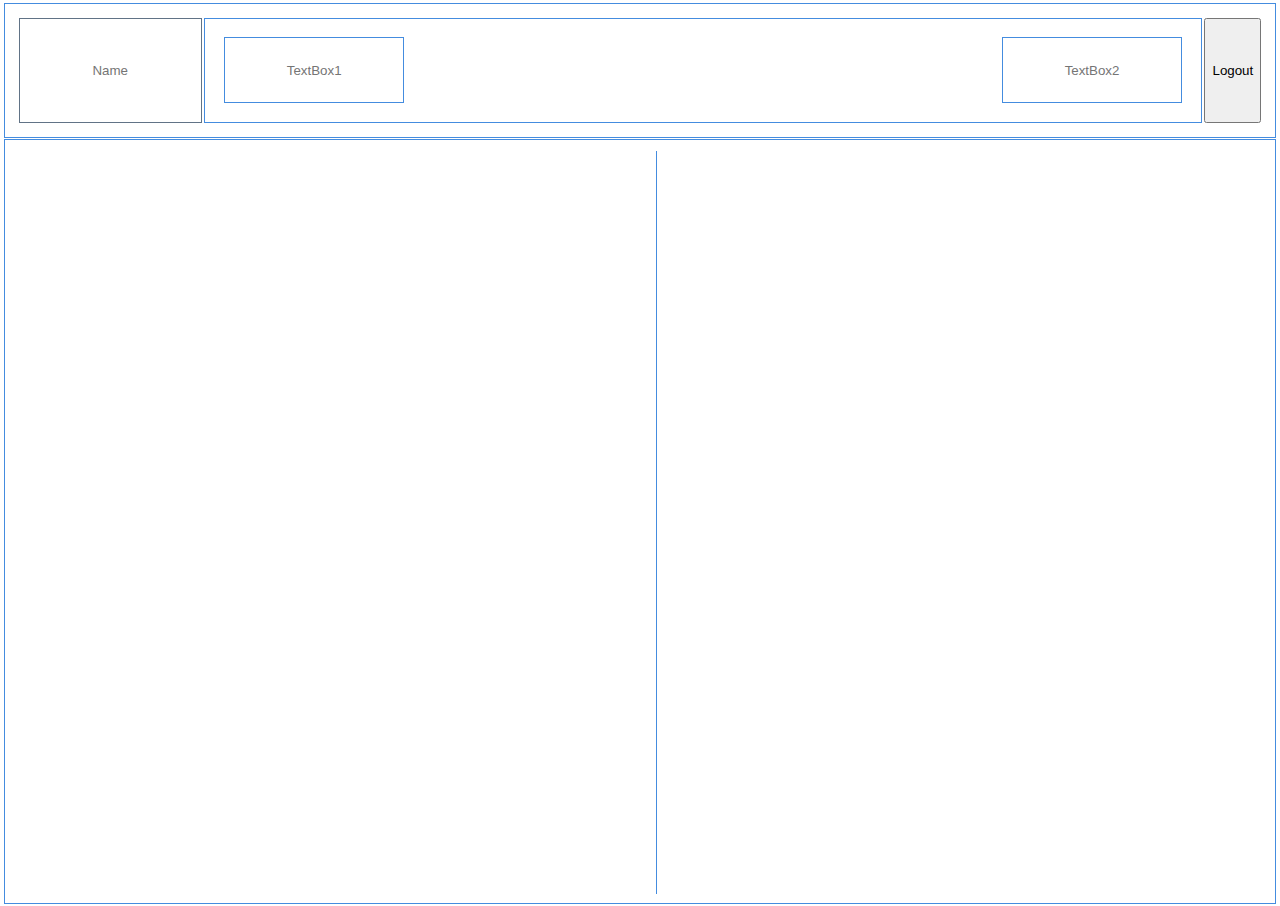
<file: index.html>
<!DOCTYPE html>
<html lang="en">
  <head>
    <meta charset="UTF-8" />
    <meta http-equiv="X-UA-Compatible" content="IE=edge" />
    <meta name="viewport" content="width=device-width, initial-scale=1.0" />
    <title>Document</title>
    <link rel="stylesheet" href="style.css" />
  </head>
  <body>
    <!-- <div id="button">
      <a href="login.html"
        ><input type="submit" value="Login" id="login-form-submit"
      /></a>
    </div> -->
    <header id="header">
      <input id="name" type="text" name="fname" placeholder="Name" />
      <div id="text-box">
        <input
          id="textBox-1"
          type="text"
          name="Fill"
          placeholder="TextBox1"
          onchange="changeEvent1(event)"
        />
        <input
          id="textBox-2"
          type="text"
          name="Fill"
          placeholder="TextBox2"
          onchange="changeEvent2(event)"
        />
      </div>
      <button class="logout">Logout</button>
    </header>
    <main>
      <div id="vw-1">
        <iframe id="displayURL-1" src="" align="left" frameborder="0"></iframe>
      </div>
      <div id="vw-2">
        <iframe id="displayURL-2" src="" align="right" frameborder="0"></iframe>
      </div>
    </main>
    <script src="src.js"></script>
  </body>
</html>
</file>
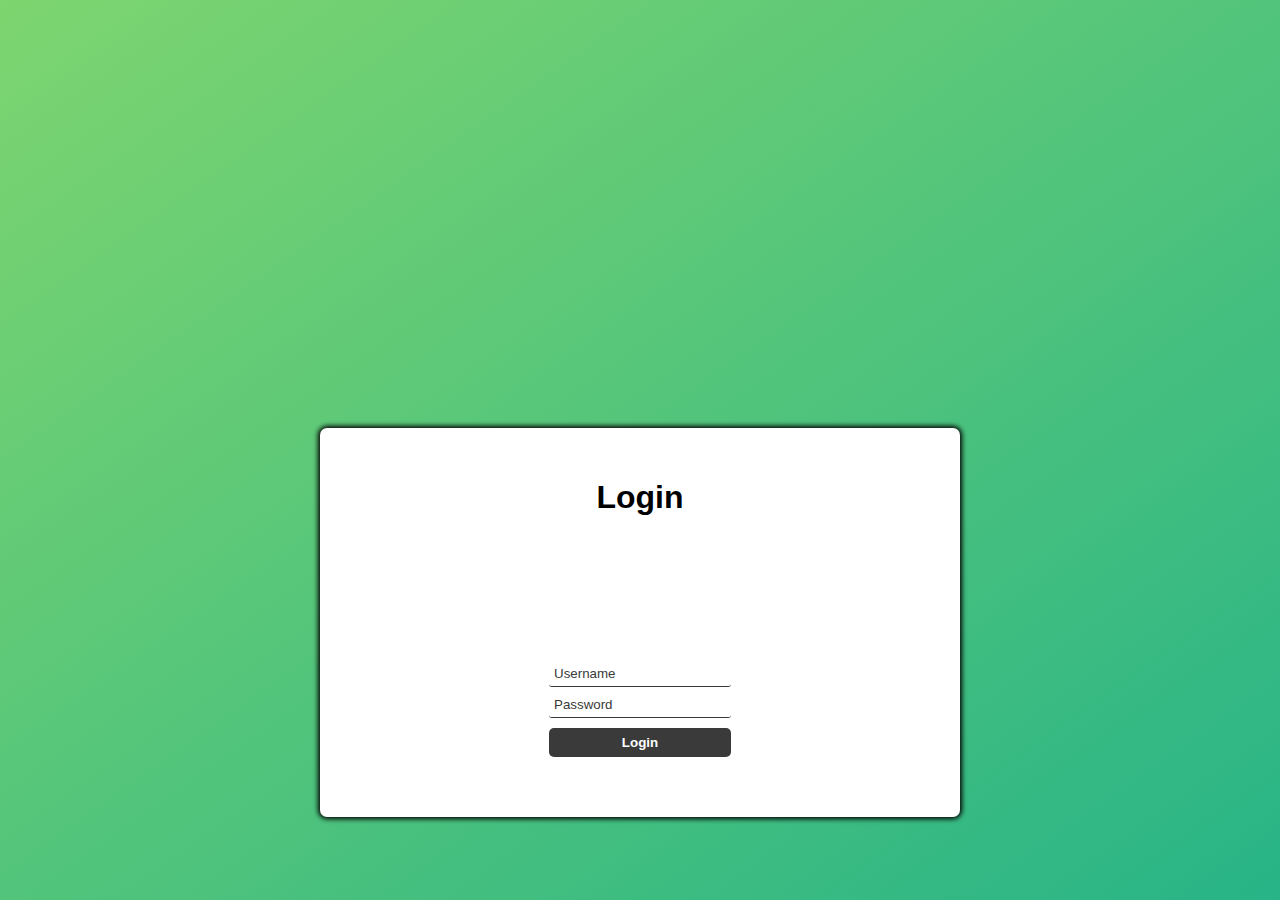
<file: main_page.html>
<!DOCTYPE html>
<html lang="en">
  <form method="post" action="index.html"></form>
  <head>
    <meta charset="UTF-8" />
    <meta name="viewport" content="width=device-width, initial-scale=1.0" />
    <title>Login</title>
    <link rel="stylesheet" href="login-page.css" />
    <script defer src="login-page.js"></script>
  </head>

  <body>
    <main id="main-holder">
      <h1 id="login-header">Login</h1>

      <div id="login-error-msg-holder">
        <p id="login-error-msg">
          Invalid username
          <span id="error-msg-second-line">and/or password</span>
        </p>
      </div>

      <form id="login-form">
        <input
          type="text"
          name="username"
          id="username-field"
          class="login-form-field"
          placeholder="Username"
        />
        <input
          type="password"
          name="password"
          id="password-field"
          class="login-form-field"
          placeholder="Password"
        />
        <input type="submit" value="Login" id="login-form-submit" />
      </form>
    </main>
  </body>
</html>
</file>
<file: style.css>
* {
  box-sizing: border-box;
  margin: 0.1%;
}
#header {
  height: 15vh;
  border: 1px rgb(68, 140, 223) solid;
  display: flex;
  padding: 1%;
}
#name {
  flex: 1;
  text-align: center;
  border: 1px rgb(97, 115, 134) solid;
  margin-right: -inherit;
}
main {
  height: 85vh;
  border: 1px rgb(68, 140, 223) solid;
  display: flex;
  padding: 10px;
  justify-content: space-between;
}
#vw-1 {
  flex: 1;
  border-right: 1px rgb(68, 140, 223) solid;
  position: relative;
  height: 100%;
}
#vw-2 {
  flex: 1;
  position: relative;
}
#text-box {
  border: 1px rgb(68, 140, 223) solid;
  flex: 8;
  display: flex;
  justify-content: space-between;
  padding: 2vh;
}
#textBox-1 {
  border: 1px rgb(68, 140, 223) solid;
  width: 20vh;
  text-align: center;
}
#textBox-2 {
  border: 1px rgb(68, 140, 223) solid;
  width: 20vh;
  text-align: center;
}
.login {
  flex: 2;
}
#displayURL-1 {
  width: 50vw;
  height: -webkit-fill-available;
}
#displayURL-2 {
  width: 50vw;
  height: -webkit-fill-available;
}
</file>
<file: login-page.css>
body {
  height: 100vh;
  display: flex;
  align-items: center;
  background: linear-gradient(to top left, #28b487, #7dd56f);
}

html {
  height: 100%;
}

body {
  height: 100%;
  margin: 0;
  font-family: Arial, Helvetica, sans-serif;
  display: grid;
  justify-items: center;
  align-items: center;
  background-color: #033a0c;
}

#main-holder {
  width: 50%;
  height: 70%;
  display: grid;
  justify-items: center;
  align-items: center;
  background-color: white;
  border-radius: 7px;
  box-shadow: 0px 0px 5px 2px black;
}

#login-error-msg-holder {
  width: 100%;
  height: 100%;
  display: grid;
  justify-items: center;
  align-items: center;
}

#login-error-msg {
  width: 23%;
  text-align: center;
  margin: 0;
  padding: 5px;
  font-size: 12px;
  font-weight: bold;
  color: #8a0000;
  border: 1px solid #8a0000;
  background-color: #e58f8f;
  opacity: 0;
}

#error-msg-second-line {
  display: block;
}

#login-form {
  align-self: flex-start;
  display: grid;
  justify-items: center;
  align-items: center;
}

.login-form-field::placeholder {
  color: #3a3a3a;
}

.login-form-field {
  border: none;
  border-bottom: 1px solid #3a3a3a;
  margin-bottom: 10px;
  border-radius: 3px;
  outline: none;
  padding: 0px 0px 5px 5px;
}

#login-form-submit {
  width: 100%;
  padding: 7px;
  border: none;
  border-radius: 5px;
  color: white;
  font-weight: bold;
  background-color: #3a3a3a;
  cursor: pointer;
  outline: none;
}
</file>
